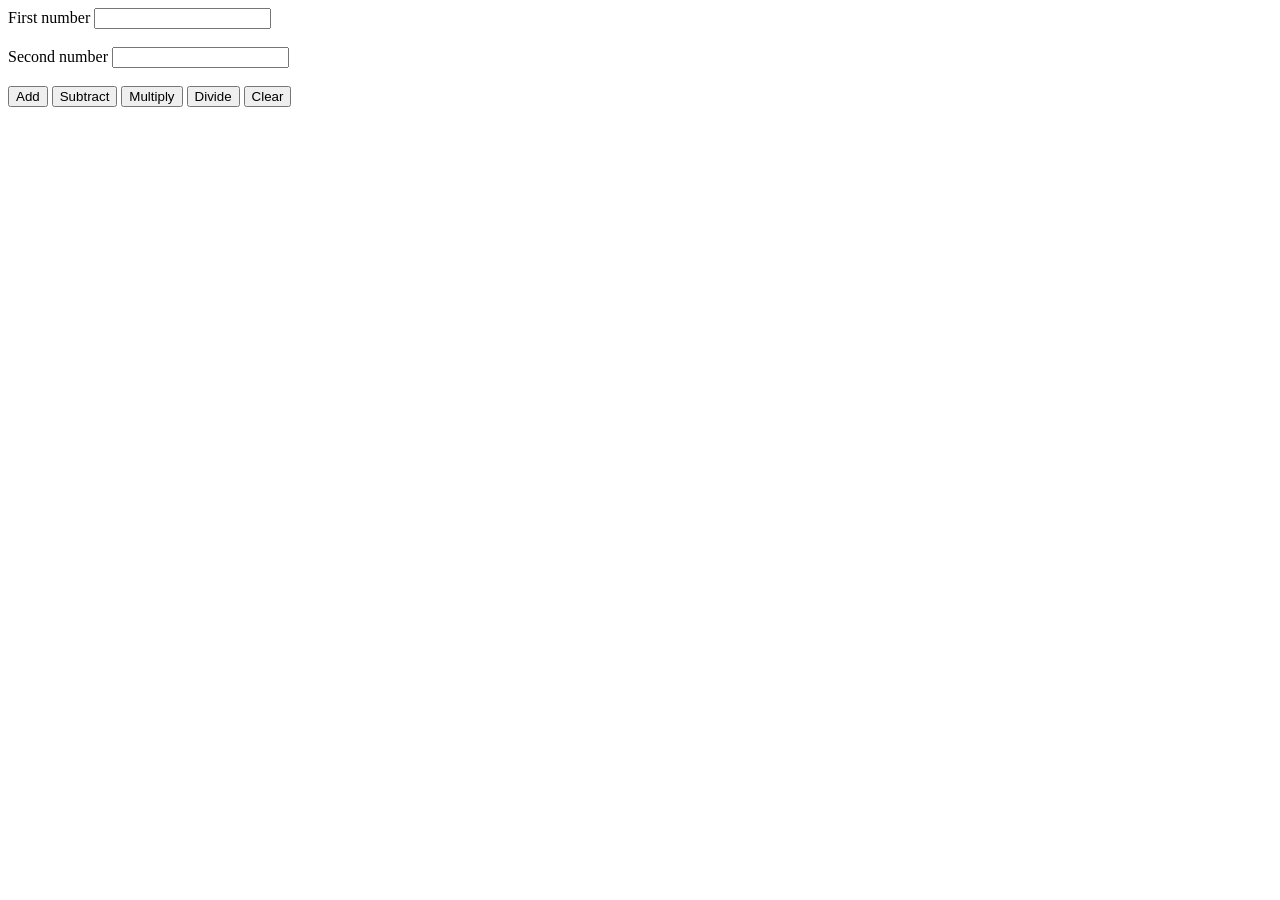
<file: page2.html>
<!DOCTYPE html>
<html lang="en">
<head>
    <meta charset="UTF-8">
    <meta name="viewport" content="width=device-width, initial-scale=1.0">
    <title>JS Maths</title>
</head>
<body>
    <label for = "inputNumber1"> First number </label>
    <input type="text" id="inputID1" name="inputNumber1"><br><br>
    <label for = "inputNumber2"> Second number </label>
    <input type="text" id="inputID2" name="inputNumber2"><br><br>
    <button onclick="calculate('add')">Add</button>
    <button onclick="calculate('subtract')">Subtract</button>
    <button onclick="calculate('multiply')">Multiply</button>
    <button onclick="calculate('divide')">Divide</button>
    <button onclick="clearFields()">Clear</button><br><br>
    <p id="resultID"></p>
    <script>
        function calculate(operation) {
            // Get the values from the input fields
            let number1 = Number(document.getElementById("inputID1").value);
            let number2 = Number(document.getElementById("inputID2").value);
            let result;
            
            // Perform the operation
            switch(operation) {
                case 'add':
                    result = number1 + number2;
                    break;
                case 'subtract':
                    result = number1 - number2;
                    break;
                case 'multiply':
                    result = number1 * number2;
                    break;
                case 'divide':
                    if (number2 !== 0) {
                        result = number1 / number2;
                    } else {
                        result = 'Error: Division by zero';
                    }
                    break;
                default:
                    result = 'Invalid operation';
            }
            
            // Display the result
            document.getElementById("resultID").innerHTML = "Ans: " + result;
        }
        
        function clearFields() {
            document.getElementById("inputID1").value = '';
            document.getElementById("inputID2").value = '';
            document.getElementById("resultID").innerHTML = '';
        }
    </script>
</body>
</html>
</file>
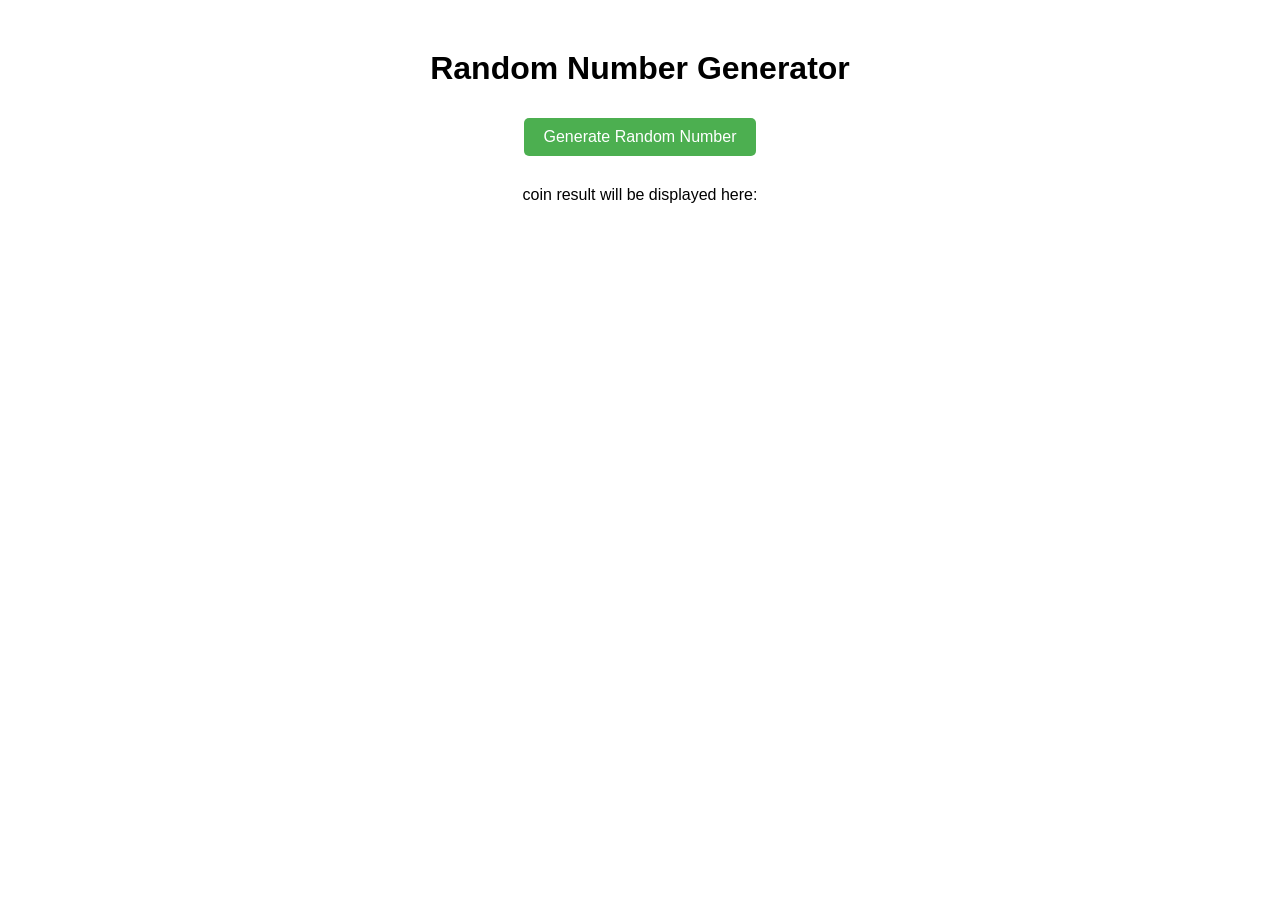
<file: page3.html>
<!DOCTYPE html>
<html lang="en">
<head>
    <meta charset="UTF-8">
    <meta name="viewport" content="width=device-width, initial-scale=1.0">
    <title>Coin Flip Simulator</title>
    <style>
        body {
            font-family: Arial, sans-serif;
            text-align: center;
            margin-top: 50px;
        }
        button {
            padding: 10px 20px;
            font-size: 16px;
            background-color: #4CAF50;
            color: white;
            border: none;
            border-radius: 5px;
            cursor: pointer;
            margin: 10px;
        }
        button:hover {
            background-color: #45a049;
        }
        #coin {
            font-size: 24px;
            font-weight: bold;
            color: #333;
            margin: 20px;
        }
        #random-number {
            font-size: 18px;
            color: #666;
        }
    </style>
</head>
<body>
    <h1> Random Number Generator</h1>
    <button onclick="generateRandomNumber()"> Generate Random Number</button>
    <p id = "randomNumber"></p>
    <p id = "coin"></p>
<script>
        //create a paragraph element to display the random number
        const randomParagraph = document.createElement('p');
        randomParagraph.textContent = "coin result will be displayed here: ";
        randomParagraph.id = "Coin";
        document.body.appendChild(randomParagraph);
       
        function generateRandomNumber() 
        {
            randomNumber = Math.random();
            document.getElementById('randomNumber').innerHTML = "Random Number Generated:" + randomNumber;
            //interpretor
            if (randomNumber < 0.5) 
            {
                coin = "Heads";
                
            }
            else {
                coin = "Tails";
            }
            document.getElementById('coin').textContent = "Coin Flip Result:" + coin;
        }
    </script>
</html>
</file>
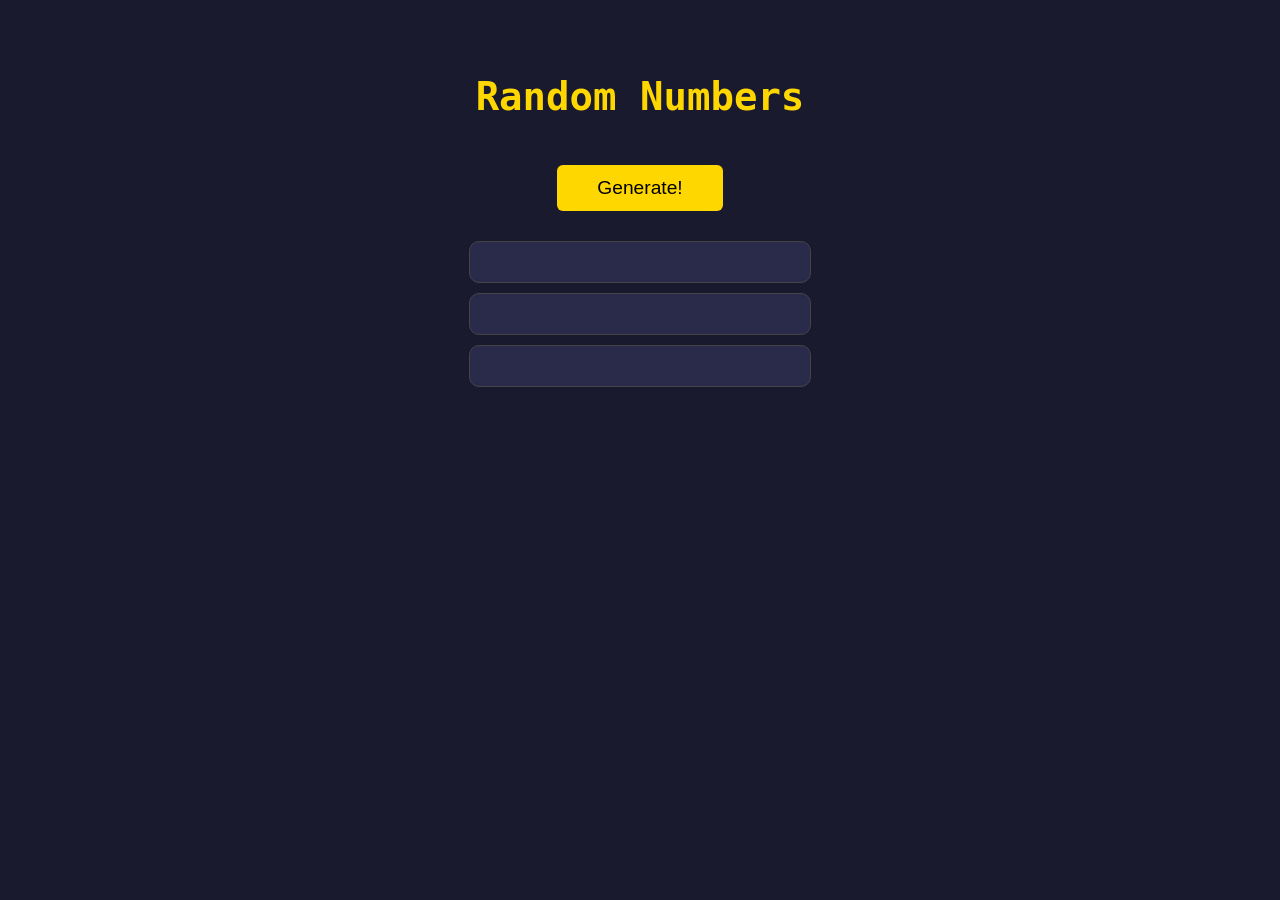
<file: page4.html>
<!DOCTYPE html>
<html lang="en">
<head>

    <meta charset="UTF-8">
    <meta name="viewport" content="width=device-width, initial-scale=1.0">
    <title>Random Numbers</title>
    <link rel="stylesheet" href="style.css">
</head>
<body>
    <h1>Random Numbers</h1>

    <button onclick="generate()">Generate!</button>
    <div id="sprite-container"></div>

    <script>
   // Fetch the SVG sprite and insert it into the page
    fetch("images/sprite.svg")
    .then(r => r.text())
    .then(svg => document.getElementById("sprite-container").innerHTML = svg);

        // Create cards with JavaScript
        const numCard = document.createElement("div");
        numCard.className = "card";
        document.body.appendChild(numCard);

        const coinCard = document.createElement("div");
        coinCard.className = "card";
        document.body.appendChild(coinCard);

        const diceCard = document.createElement("div");
        diceCard.className = "card";
        document.body.appendChild(diceCard);
            

        function generate() {
            const r = Math.random();

            // Coin
            const coinNum = Math.floor(r * 2) + 1;
            const coin = coinNum === 1 ? "Heads 🟡" : "Tails ⚪";

            // Dice
            const dice = Math.floor(r * 6) + 1;

            // String interpolation for all results
            numCard.innerHTML  = `Random: <b>${r.toFixed(4)}</b>`;
            coinCard.innerHTML = `<span class="big">${coin}</span>`;
            diceCard.innerHTML = `<svg width="80" height="80"> <use href="#dice-${dice}"/> </svg>`;
        }
    </script>
</body>
</html>
</file>
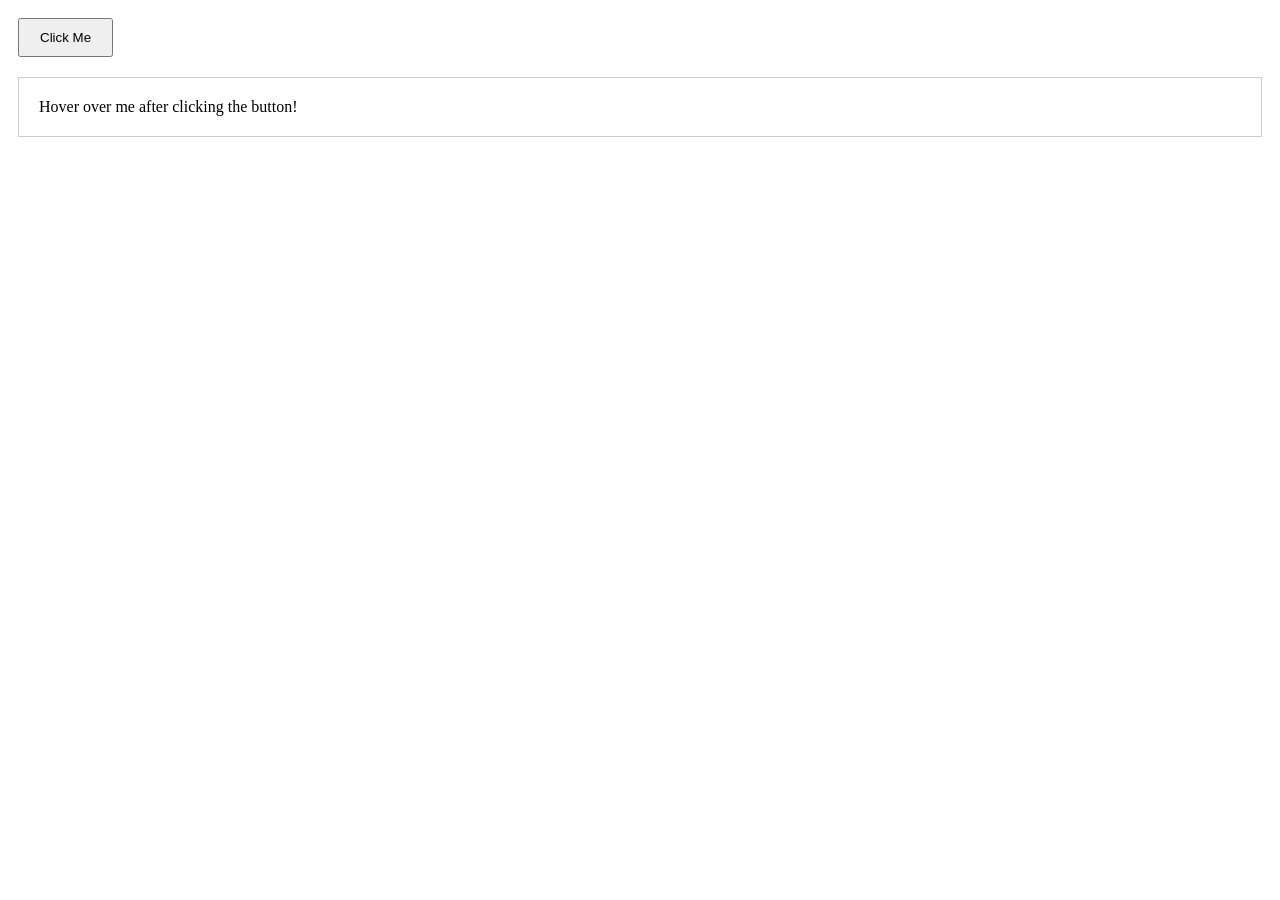
<file: page5.html>
<!DOCTYPE html>
<html>
<head>
    <title>Event Listeners Example</title>
    <style>
        button {
            padding: 10px 20px;
            margin: 10px;
            transition: background-color 0.3s;
        }
        p {
            padding: 20px;
            border: 1px solid #ccc;
            margin: 10px;
        }
    </style>
</head>
<body>
    <button id="myButton">Click Me</button>
    <p id="myParagraph">Hover over me after clicking the button!</p>

    <script>
        const myButton = document.getElementById("myButton");
        const myParagraph = document.getElementById("myParagraph");
        
        // Button click event
        myButton.addEventListener("click", takeAction);
        
        // Button hover effects
        myButton.addEventListener("mouseover", function() {
            myButton.style.backgroundColor = "lightblue";
        });
        
        myButton.addEventListener("mouseout", () => {
            myButton.style.backgroundColor = "";
        });
        
        function takeAction() {
            // Add hover effect to paragraph when button is clicked
            myParagraph.addEventListener("mouseover", function() {
                myParagraph.style.backgroundColor = "lightblue";
                myParagraph.textContent = "Mouse is over me!";
            });
            
            myParagraph.addEventListener("mouseout", function() {
                myParagraph.style.backgroundColor = "";
                myParagraph.textContent = "Hover over me after clicking the button!";
            });
            
            // Optional: Prevent adding multiple listeners
            myButton.disabled = true;
            myButton.textContent = "Clicked! (disabled)";
        }
    </script>
</body>
</html>
</file>
<file: style.css>
body {
            background: #1a1a2e;
            color: white;
            font-family: monospace;
            text-align: center;
            padding: 40px;
        }
        h1 { color: gold; font-size: 3em; }
        button {
            background: gold;
            color: black;
            font-size: 1.2em;
            padding: 12px 40px;
            border: none;
            cursor: pointer;
            border-radius: 6px;
            margin: 20px;
        }
        .card {
            background: #2a2a4a;
            border: 1px solid #444;
            border-radius: 10px;
            padding: 20px;
            margin: 10px auto;
            max-width: 300px;
            font-size: 1.3em;
        }
        .big { font-size: 3em; }
</file>
